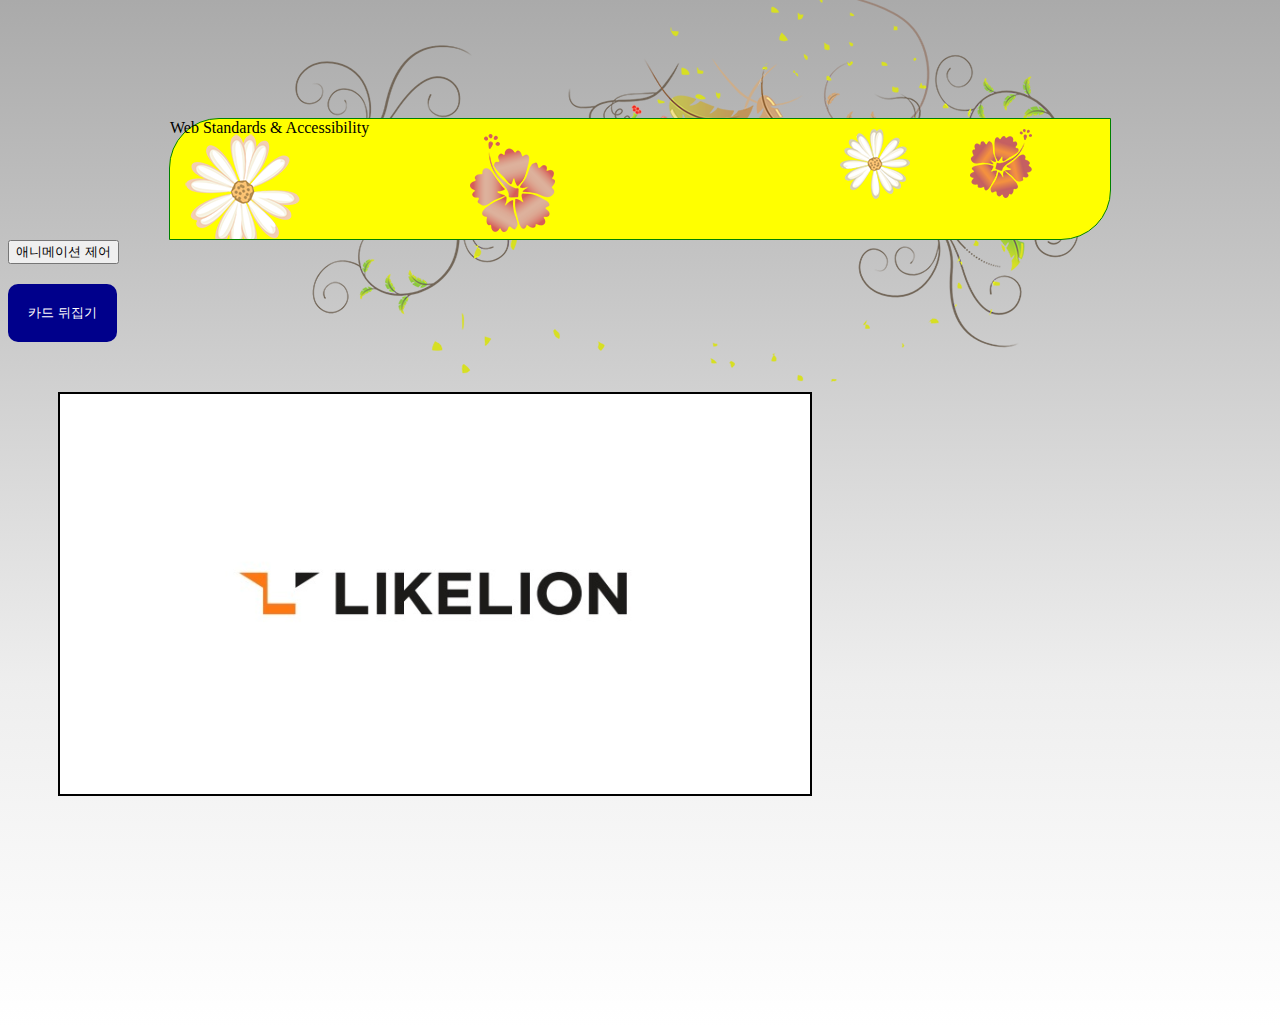
<file: animation.html>
<!DOCTYPE html>
<html lang="ko-KR">

<head>
  <meta charset="UTF-8" />
  <meta http-equiv="X-UA-Compatible" content="IE=edge" />
  <meta name="viewport" content="width=device-width, initial-scale=1.0" />
  <link rel="stylesheet" href="./css/animation.css" />
  <title>애니메이션</title>
  <script src="./js/animation.js" defer></script>
</head>

<body>
  <div class="visual">
    <div class="visual-text">
      Web Standards &amp; Accessibility
    </div>
  </div>

  <div class="button-wrapper">
    <button class="control-ani">애니메이션 제어</button>
  </div>

  <div class="animation-wrapper">
    <div class="button-wrapper">
      <button type="button" class="flip-button">카드 뒤집기</button>
    </div>

    <div class="card-wrapper">
      <div class="card">
        <div class="card-face card-face-black"></div>
        <div class="card-face card-face-white"></div>
      </div>
    </div>
  </div>

</body>

</html>
</file>
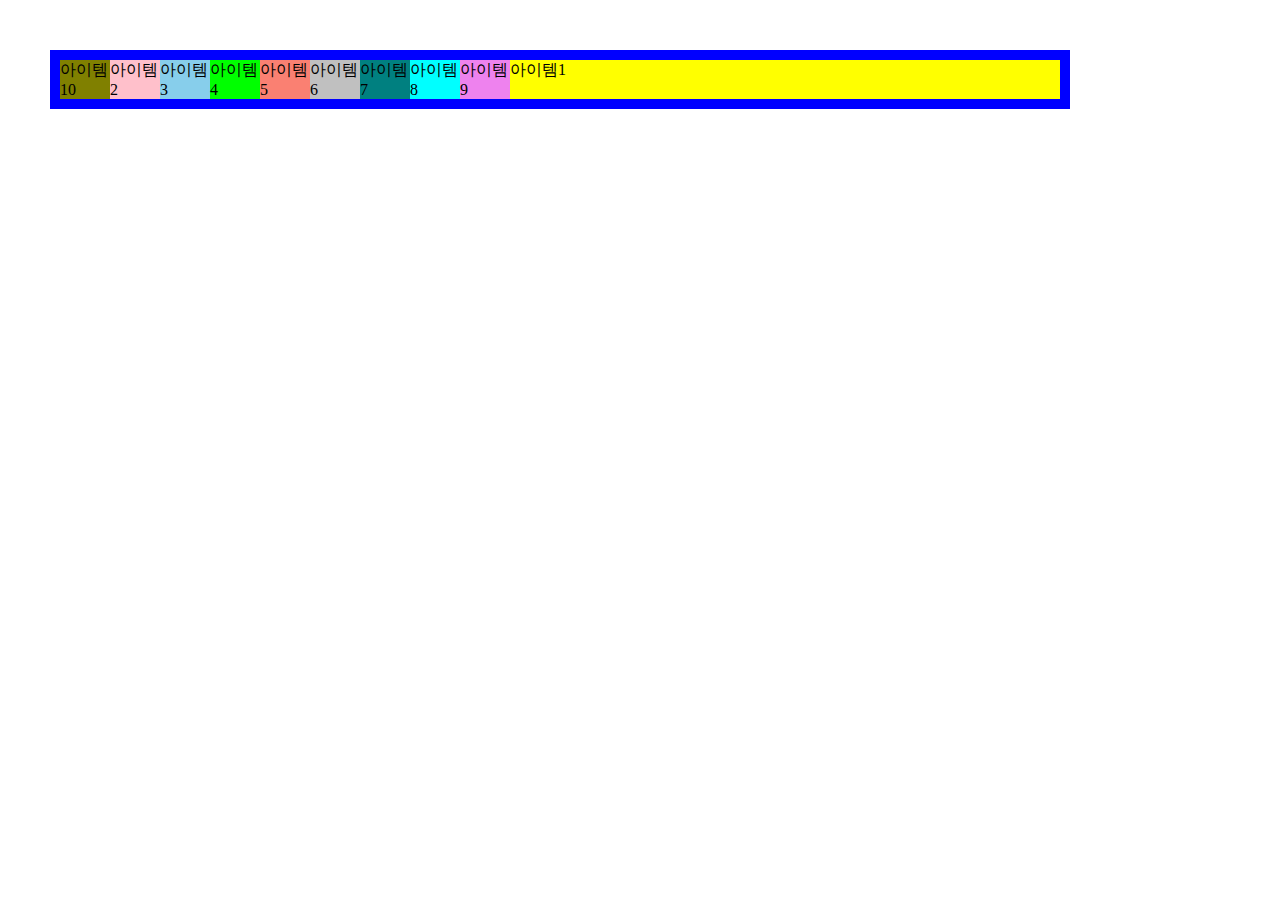
<file: flex.html>
<!DOCTYPE html>
<html lang="ko-KR">

<head>
  <meta charset="UTF-8" />
  <meta http-equiv="X-UA-Compatible" content="IE=edge" />
  <meta name="viewport" content="width=device-width, initial-scale=1.0" />
  <title>Flex Box</title>
  <link rel="stylesheet" href="./css/flex.css" />
</head>

<body>

  <div class="container">
    <div class="item1">아이템1</div>
    <div class="item2">아이템2</div>
    <div class="item3">아이템3</div>
    <div class="item4">아이템4</div>
    <div class="item5">아이템5</div>
    <div class="item6">아이템6</div>
    <div class="item7">아이템7</div>
    <div class="item8">아이템8</div>
    <div class="item9">아이템9</div>
    <div class="item10">아이템10</div>
  </div>
</body>

</html>
</file>
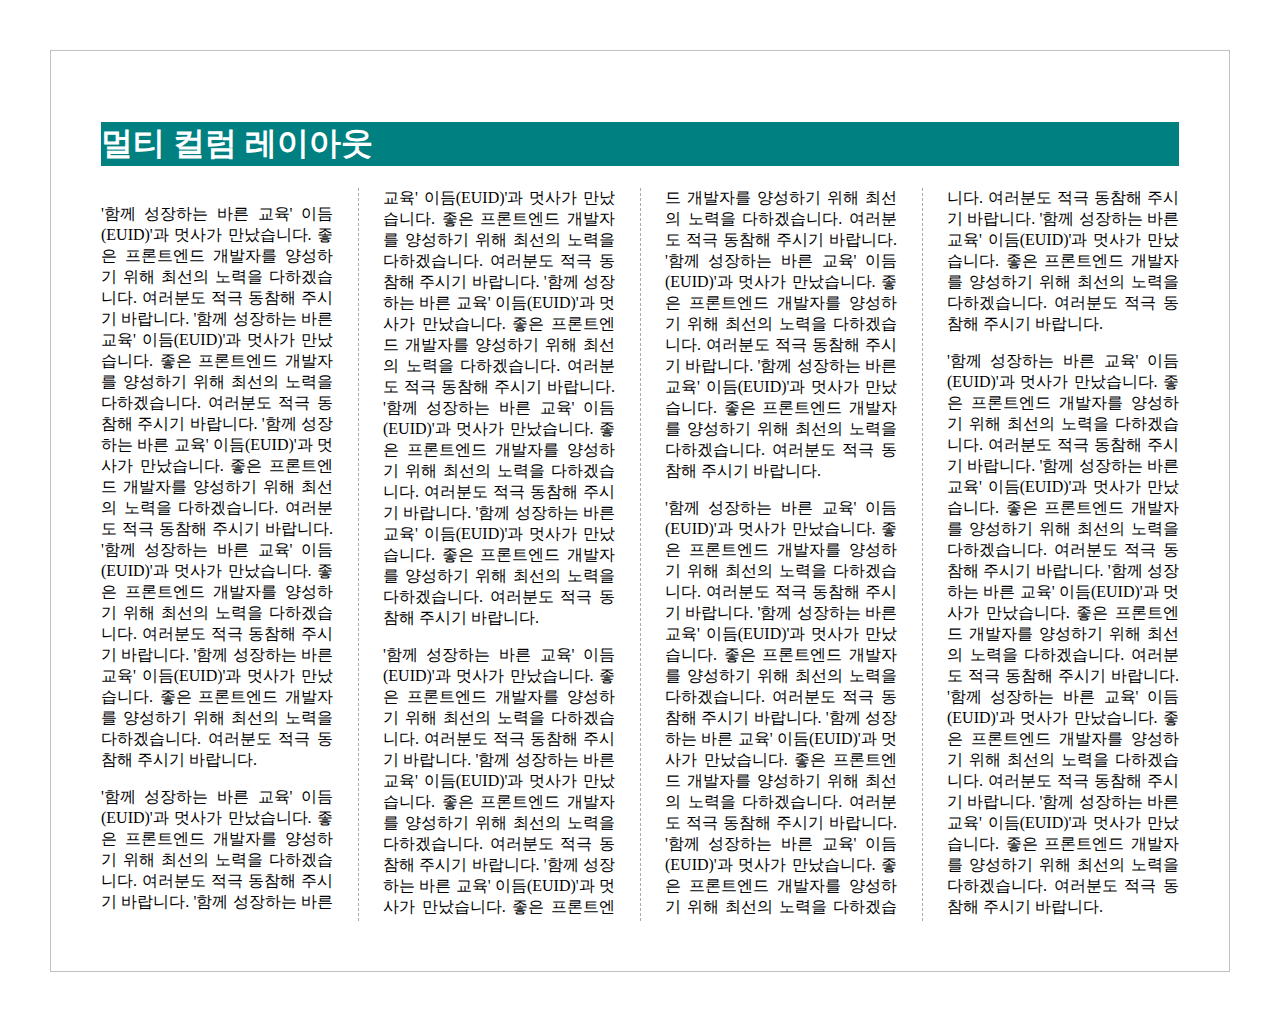
<file: multi-column.html>
<!DOCTYPE html>
<html lang="ko-KR">

<head>
  <meta charset="UTF-8" />
  <meta http-equiv="X-UA-Compatible" content="IE=edge" />
  <meta name="viewport" content="width=device-width, initial-scale=1.0" />
  <title>멀티 컬럼 레이아웃</title>
  <link rel="stylesheet" href="./css/multi-column.css" />
</head>

<body>
  <div class="container">
    <h1>멀티 컬럼 레이아웃</h1>
    <p>'함께 성장하는 바른 교육' 이듬(EUID)'과 멋사가 만났습니다. 좋은 프론트엔드 개발자를 양성하기 위해 최선의 노력을
      다하겠습니다. 여러분도 적극 동참해 주시기 바랍니다. '함께 성장하는 바른 교육' 이듬(EUID)'과 멋사가 만났습니다. 좋은
      프론트엔드 개발자를 양성하기 위해 최선의 노력을 다하겠습니다. 여러분도 적극 동참해 주시기 바랍니다. '함께 성장하는 바른 교육'
      이듬(EUID)'과 멋사가 만났습니다. 좋은 프론트엔드 개발자를 양성하기 위해 최선의 노력을 다하겠습니다. 여러분도 적극 동참해
      주시기 바랍니다. '함께 성장하는 바른 교육' 이듬(EUID)'과 멋사가 만났습니다. 좋은 프론트엔드 개발자를 양성하기 위해 최선의
      노력을 다하겠습니다. 여러분도 적극 동참해 주시기 바랍니다. '함께 성장하는 바른 교육' 이듬(EUID)'과 멋사가 만났습니다. 좋은
      프론트엔드 개발자를 양성하기 위해 최선의 노력을 다하겠습니다. 여러분도 적극 동참해 주시기 바랍니다.</p>
    <p>'함께 성장하는 바른 교육' 이듬(EUID)'과 멋사가 만났습니다. 좋은 프론트엔드 개발자를 양성하기 위해 최선의 노력을
      다하겠습니다. 여러분도 적극 동참해 주시기 바랍니다. '함께 성장하는 바른 교육' 이듬(EUID)'과 멋사가 만났습니다. 좋은
      프론트엔드 개발자를 양성하기 위해 최선의 노력을 다하겠습니다. 여러분도 적극 동참해 주시기 바랍니다. '함께 성장하는 바른 교육'
      이듬(EUID)'과 멋사가 만났습니다. 좋은 프론트엔드 개발자를 양성하기 위해 최선의 노력을 다하겠습니다. 여러분도 적극 동참해
      주시기 바랍니다. '함께 성장하는 바른 교육' 이듬(EUID)'과 멋사가 만났습니다. 좋은 프론트엔드 개발자를 양성하기 위해 최선의
      노력을 다하겠습니다. 여러분도 적극 동참해 주시기 바랍니다. '함께 성장하는 바른 교육' 이듬(EUID)'과 멋사가 만났습니다. 좋은
      프론트엔드 개발자를 양성하기 위해 최선의 노력을 다하겠습니다. 여러분도 적극 동참해 주시기 바랍니다.</p>
    <p>'함께 성장하는 바른 교육' 이듬(EUID)'과 멋사가 만났습니다. 좋은 프론트엔드 개발자를 양성하기 위해 최선의 노력을
      다하겠습니다. 여러분도 적극 동참해 주시기 바랍니다. '함께 성장하는 바른 교육' 이듬(EUID)'과 멋사가 만났습니다. 좋은
      프론트엔드 개발자를 양성하기 위해 최선의 노력을 다하겠습니다. 여러분도 적극 동참해 주시기 바랍니다. '함께 성장하는 바른 교육'
      이듬(EUID)'과 멋사가 만났습니다. 좋은 프론트엔드 개발자를 양성하기 위해 최선의 노력을 다하겠습니다. 여러분도 적극 동참해
      주시기 바랍니다. '함께 성장하는 바른 교육' 이듬(EUID)'과 멋사가 만났습니다. 좋은 프론트엔드 개발자를 양성하기 위해 최선의
      노력을 다하겠습니다. 여러분도 적극 동참해 주시기 바랍니다. '함께 성장하는 바른 교육' 이듬(EUID)'과 멋사가 만났습니다. 좋은
      프론트엔드 개발자를 양성하기 위해 최선의 노력을 다하겠습니다. 여러분도 적극 동참해 주시기 바랍니다.</p>
    <p>'함께 성장하는 바른 교육' 이듬(EUID)'과 멋사가 만났습니다. 좋은 프론트엔드 개발자를 양성하기 위해 최선의 노력을
      다하겠습니다. 여러분도 적극 동참해 주시기 바랍니다. '함께 성장하는 바른 교육' 이듬(EUID)'과 멋사가 만났습니다. 좋은
      프론트엔드 개발자를 양성하기 위해 최선의 노력을 다하겠습니다. 여러분도 적극 동참해 주시기 바랍니다. '함께 성장하는 바른 교육'
      이듬(EUID)'과 멋사가 만났습니다. 좋은 프론트엔드 개발자를 양성하기 위해 최선의 노력을 다하겠습니다. 여러분도 적극 동참해
      주시기 바랍니다. '함께 성장하는 바른 교육' 이듬(EUID)'과 멋사가 만났습니다. 좋은 프론트엔드 개발자를 양성하기 위해 최선의
      노력을 다하겠습니다. 여러분도 적극 동참해 주시기 바랍니다. '함께 성장하는 바른 교육' 이듬(EUID)'과 멋사가 만났습니다. 좋은
      프론트엔드 개발자를 양성하기 위해 최선의 노력을 다하겠습니다. 여러분도 적극 동참해 주시기 바랍니다.</p>
    <p>'함께 성장하는 바른 교육' 이듬(EUID)'과 멋사가 만났습니다. 좋은 프론트엔드 개발자를 양성하기 위해 최선의 노력을
      다하겠습니다. 여러분도 적극 동참해 주시기 바랍니다. '함께 성장하는 바른 교육' 이듬(EUID)'과 멋사가 만났습니다. 좋은
      프론트엔드 개발자를 양성하기 위해 최선의 노력을 다하겠습니다. 여러분도 적극 동참해 주시기 바랍니다. '함께 성장하는 바른 교육'
      이듬(EUID)'과 멋사가 만났습니다. 좋은 프론트엔드 개발자를 양성하기 위해 최선의 노력을 다하겠습니다. 여러분도 적극 동참해
      주시기 바랍니다. '함께 성장하는 바른 교육' 이듬(EUID)'과 멋사가 만났습니다. 좋은 프론트엔드 개발자를 양성하기 위해 최선의
      노력을 다하겠습니다. 여러분도 적극 동참해 주시기 바랍니다. '함께 성장하는 바른 교육' 이듬(EUID)'과 멋사가 만났습니다. 좋은
      프론트엔드 개발자를 양성하기 위해 최선의 노력을 다하겠습니다. 여러분도 적극 동참해 주시기 바랍니다.</p>
  </div>
</body>

</html>
</file>
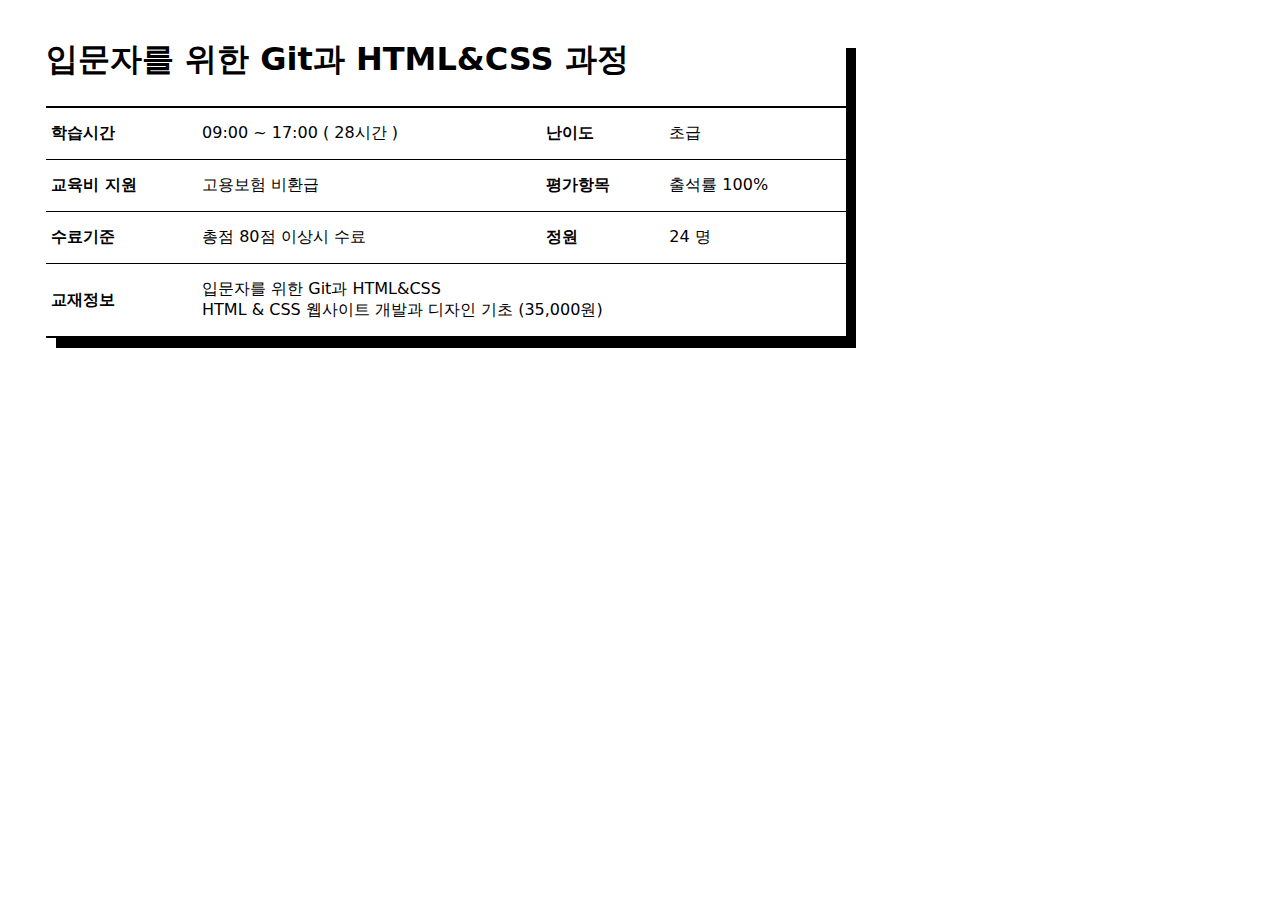
<file: table.html>
<!DOCTYPE html>
<html lang="ko-KR">

<head>
  <meta charset="UTF-8" />
  <meta http-equiv="X-UA-Compatible" content="IE=edge" />
  <meta name="viewport" content="width=device-width, initial-scale=1.0" />
  <title>테이블 스타일링</title>
  <link rel="stylesheet" href="./css/table.css" />
</head>

<body>
  <div class="lecture">
    <table class="lecture__table">
      <caption>
        입문자를 위한 Git과 HTML&CSS 과정
        <span class="a11yHidden">학습시간, 난이도, 교육비 지원, 평가항목, 수료기준, 정원, 교재 정보 등을 나타낸
          표</span>
      </caption>
      <tr>
        <th scope="row">학습시간</th>
        <td>09:00 ~ 17:00 ( 28시간 )</td>
        <th>난이도</th>
        <td>초급</td>
      </tr>
      <tr>
        <th scope="row">교육비 지원</th>
        <td>고용보험 비환급</td>
        <th>평가항목</th>
        <td>출석률 100%</td>
      </tr>
      <tr>
        <th scope="row">수료기준</th>
        <td>총점 80점 이상시 수료</td>
        <th>정원</th>
        <td>24 명</td>
      </tr>
      <tr>
        <th scope="row">교재정보</th>
        <td colspan="3">
          입문자를 위한 Git과 HTML&CSS<br />
          HTML & CSS 웹사이트 개발과 디자인 기초 (35,000원)
        </td>
      </tr>
    </table>
  </div>
</body>

</html>
</file>
<file: css/animation.css>
/* 애니메이션 CSS */

body {
  height: 100vh;
  background: url(./../assets/bg_flower.png) no-repeat 50% 0,
    linear-gradient(to bottom, #aaa, #ccc, #eee, #fff) repeat 0 0;
  padding-top: 110px;
}

/* keyframe 선언 */
@keyframes moveEffect {
  0% {
    /* padding: 0; */
    /* transform: translate(0, 0); */
    top: 0;
    left: 0;
    font-size: 12px;
    color: rgba(0, 0, 0, 0);
  }
  100% {
    /* padding: 75px 0 0 400px; */
    /* transform: translate(400px, 75px); */
    top: 75px;
    left: 400px;
    font-size: 24px;
    color: rgba(0, 0, 0, 1);
  }
}

@keyframes fadeEffect {
  0% {
    opacity: 1;
  }
  100% {
    opacity: 0;
  }
}

.visual {
  border: 1px solid green;
  width: 940px;
  height: 120px;
  margin: 0 auto;
  position: relative;
  background: yellow;
  border-radius: 50px 0 50px 0;
  transition: all 300ms ease-in-out;
}

.visual:hover {
  background: skyblue;
  border-radius: 0 50px 0 50px;
  border-width: 10px;
  border-style: dashed;
}

.is--active.visual {
  background: pink;
  border-radius: 0 50px 0 50px;
  border-width: 10px;
}

.visual::before,
.visual::after {
  content: "";
  position: absolute;
  top: 0;
  left: 0;
  width: 100%;
  height: 100%;
  animation-name: fadeEffect;
  animation-duration: 2s;
  animation-iteration-count: infinite;
  animation-direction: alternate;
}

.visual::before {
  background: url(./../assets/ani_flower_01.png) no-repeat 0 0,
    url(./../assets/ani_flower_02.png) no-repeat 800px 10px;
  animation-play-state: paused;
}

.visual::after {
  background: url(./../assets/ani_flower_03.png) no-repeat 300px 15px,
    url(./../assets/ani_flower_04.png) no-repeat 670px 10px;
  animation-delay: 1s;
}

.visual-text {
  position: absolute;
  animation-name: moveEffect;
  animation-duration: 3s;
  animation-fill-mode: forwards;
}

/* 카드 뒤집기 */
.flip-button {
  background: darkblue;
  color: white;
  border: 0;
  padding: 20px;
  border-radius: 10px;
  margin-top: 20px;
}

.card-wrapper {
  width: 750px;
  height: 400px;
  margin: 50px;
  perspective: 600px;
}

.card {
  width: 100%;
  height: 100%;
  position: relative;
  transform-style: preserve-3d;
  transform-origin: center right;
  transition: transform 1s;
}

.card.is--flipped {
  transform: translateX(-100%) rotateY(-180deg);
}

.card-face {
  position: absolute;
  left: 0;
  top: 0;
  width: 100%;
  height: 100%;
  border: 2px solid black;
  backface-visibility: hidden;
}

.card-face-black {
  background: url(./../images/likelion-black.png) no-repeat 0 0;
  transform: rotateY(180deg);
}

.card-face-white {
  background: url(./../images/likelion-white.png) no-repeat 0 0;
}
</file>
<file: css/flex.css>
body {
  margin: 50px;
}

.container {
  border: 10px solid blue;
  display: flex;
  flex-direction: row;
  width: 1000px;
  flex-wrap: wrap;
}

.item1 {
  background: yellow;
  order: 1;
  flex: 1 1 50px;
}
.item2 {
  background: pink;
  flex-basis: 50px;
}
.item3 {
  background: skyblue;
  flex-basis: 50px;
}
.item4 {
  background: lime;
  flex-basis: 50px;
}
.item5 {
  background: salmon;
  flex-basis: 50px;
}
.item6 {
  background: silver;
  flex-basis: 50px;
}
.item7 {
  background: teal;
  flex-basis: 50px;
}
.item8 {
  background: aqua;
  flex-basis: 50px;
}
.item9 {
  background: violet;
  flex-basis: 50px;
}
.item10 {
  background: olive;
  flex-basis: 50px;
  order: -1;
}
</file>
<file: css/multi-column.css>
body {
  margin: 50px;
}

/* 멀티 컬럼 레이아웃 */
.container {
  border: 1px solid silver;
  padding: 50px;
  columns: 200px 4;
  column-rule: #aaa dashed 1px;
  column-gap: 50px;
}

h1 {
  background: teal;
  color: white;
  column-span: all;
}

p {
  text-align: justify;
}
</file>
<file: css/table.css>
@import url(./a11y.css);
@import url(./base.css);

/* 교육과정 정보 테이블 */
.lecture {
  background: #000;
  width: 800px;
  margin: 3rem;
}

.lecture__table {
  width: 100%;
  background: #fff;
  border-top: 2px solid black;
  border-bottom: 2px solid black;
  border-spacing: 0;
  border-collapse: collapse;
  position: relative;
  top: -10px;
  left: -10px;
}

.lecture__table caption {
  font-size: 2rem;
  font-weight: 700;
  text-align: left;
  padding-bottom: 1.5rem;
  background: #fff;
}

.lecture__table th,
.lecture__table td {
  border-bottom: 1px solid black;
  padding: 15px 5px;
}

.lecture__table th {
  text-align: left;
}
</file>
